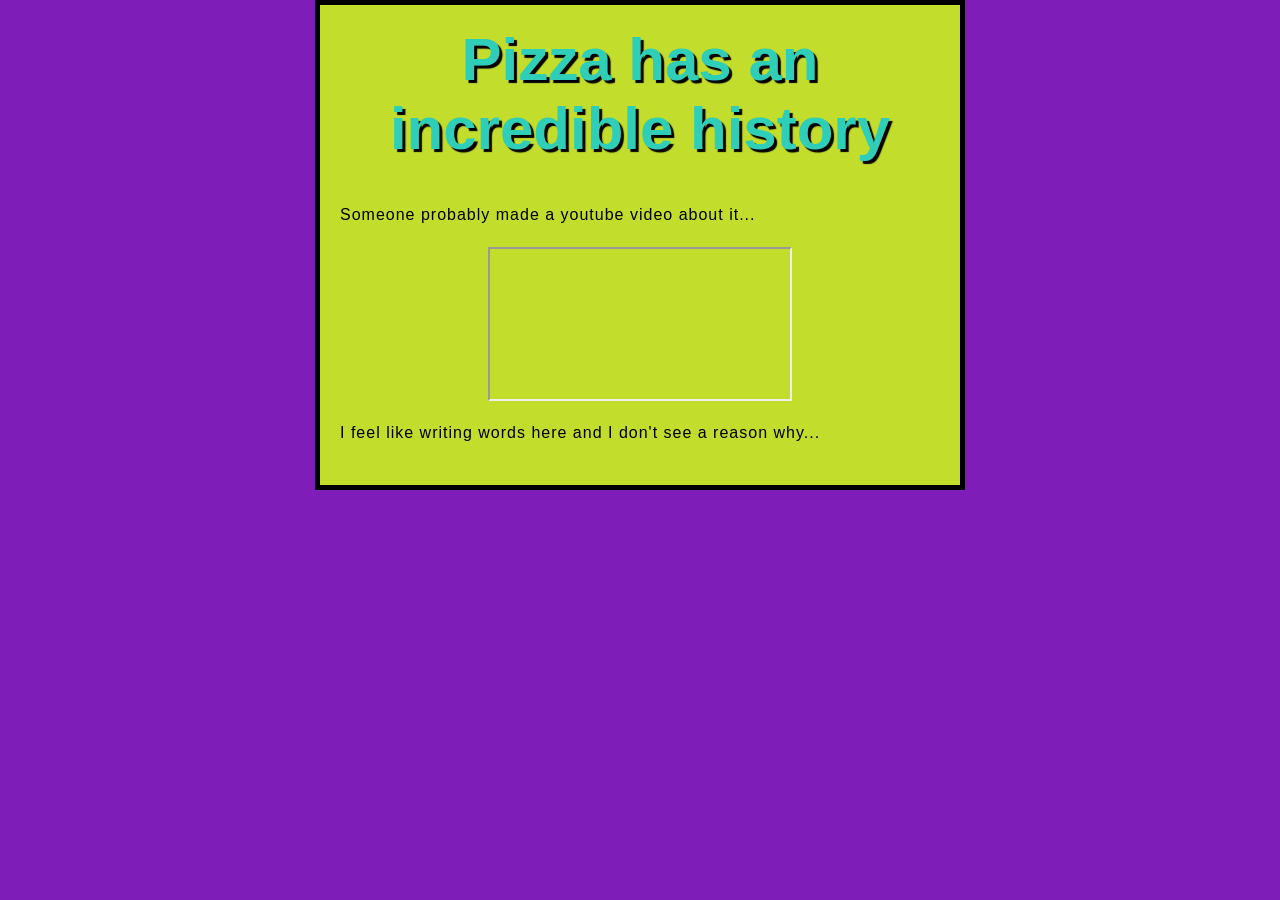
<file: Projects/project 1/Sample_website/src/page2.html>
<!DOCTYPE html>
<html>
  <head>
    <meta charset="utf-8">
    <title>Mozilla for someone</title>
    <link href="../styles/style2.css" rel="stylesheet">
  </head>
  <body>
    <h1>Pizza has an incredible history</h1>
    <p>Someone probably made a youtube video about it...</p>
    <iframe
    src="https://www.youtube.com/embed/PRn5iONxSQQ">
    </iframe>
    <p>I feel like writing words here and I don't see a reason why...</p>
  </body>
</html>
</file>
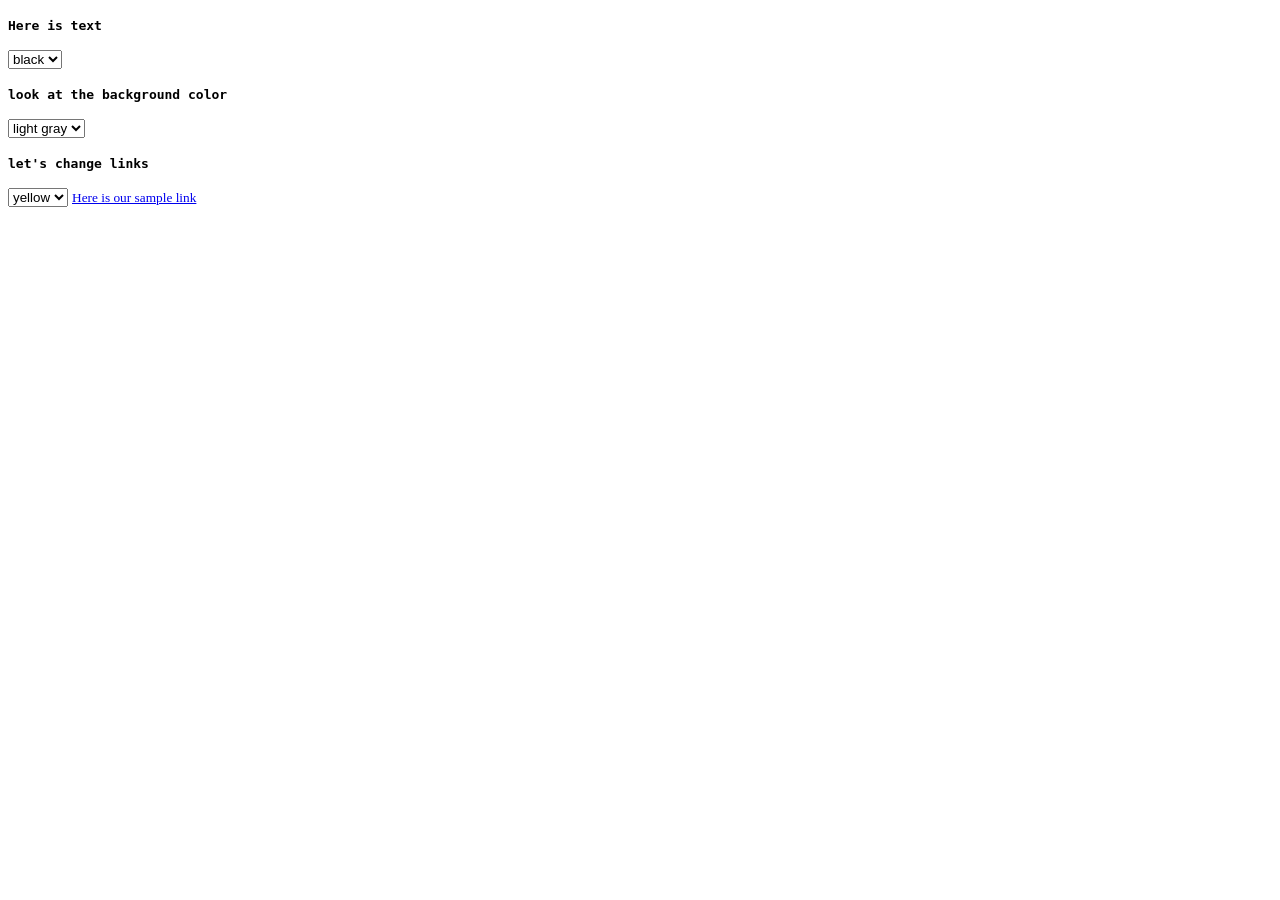
<file: Projects/project 1/Sample_website/src/Sample_page_3.html>
<!DOCTYPE html>
<html>
<head>
    <meta charset='utf-8'>
    <meta http-equiv='X-UA-Compatible' content='IE=edge'>
    <title>Page to edit our DOM</title>
    <meta name='viewport' content='width=device-width, initial-scale=1'>
    <!-- <link rel='stylesheet' type='text/css' media='screen' href='main.css'> -->
    <!-- <script src='main.js'></script> -->

    <script>
        function setBodyAttr(attr, value) {
            if (document.body) document.body[attr] = value;
            else throw new Error("no support for this attribute")
        }
    </script>

</head>
<body>
    <div>
        <form>
            <p><b><code>Here is text</code></b></p>
            <select onChange="setBodyAttr('text', this.options[this.selectedIndex].value);">
                <option value = "black">black</option>
                <option value = "blue">blue</option>
            </select>

            <p><b><code>look at the background color</code></b></p>
            <select onChange="setBodyAttr('bgColor', this.options[this.selectedIndex].value);">
                <option value = "lightgray">light gray</option>
                <option value = "green">green</option>
            </select>

            <p><b><code>let's change links</code></b></p>
            <select onChange="setBodyAttr('link', this.options[this.selectedIndex].value);">
                <option value = "yellow">yellow</option>
                <option value = "blue">blue</option>
            </select>

            <small>
                <a href="example.com/blah" class="link">Here is our sample link</a>
            </small>
        </form>
    </div>
</body>
</html>
</file>
<file: Projects/project 1/Sample_website/styles/style2.css>
html {
  font-size: 10px; /* px means "pixels": the base font size is now 10 pixels high  */
  font-family: "Open Sans", sans-serif; /* this should be the rest of the output you got from Google fonts */
  background-color: #7f1db8;

}
h1 {
  font-size: 60px;
  text-align: center;
  margin: 0;
  padding: 20px 0;
  color: #2eceb8;
  text-shadow: 3px 3px 1px black;
}

p, li {
  font-size: 16px;
  line-height: 2;
  letter-spacing: 1px;
}

body {
  width: 600px;
  margin: 0 auto;
  background-color: #c2dd2b;
  padding: 0 20px 20px 20px;
  border: 5px solid black;
}

img, iframe{
  display: block;
  margin: 0 auto;
}
</file>
